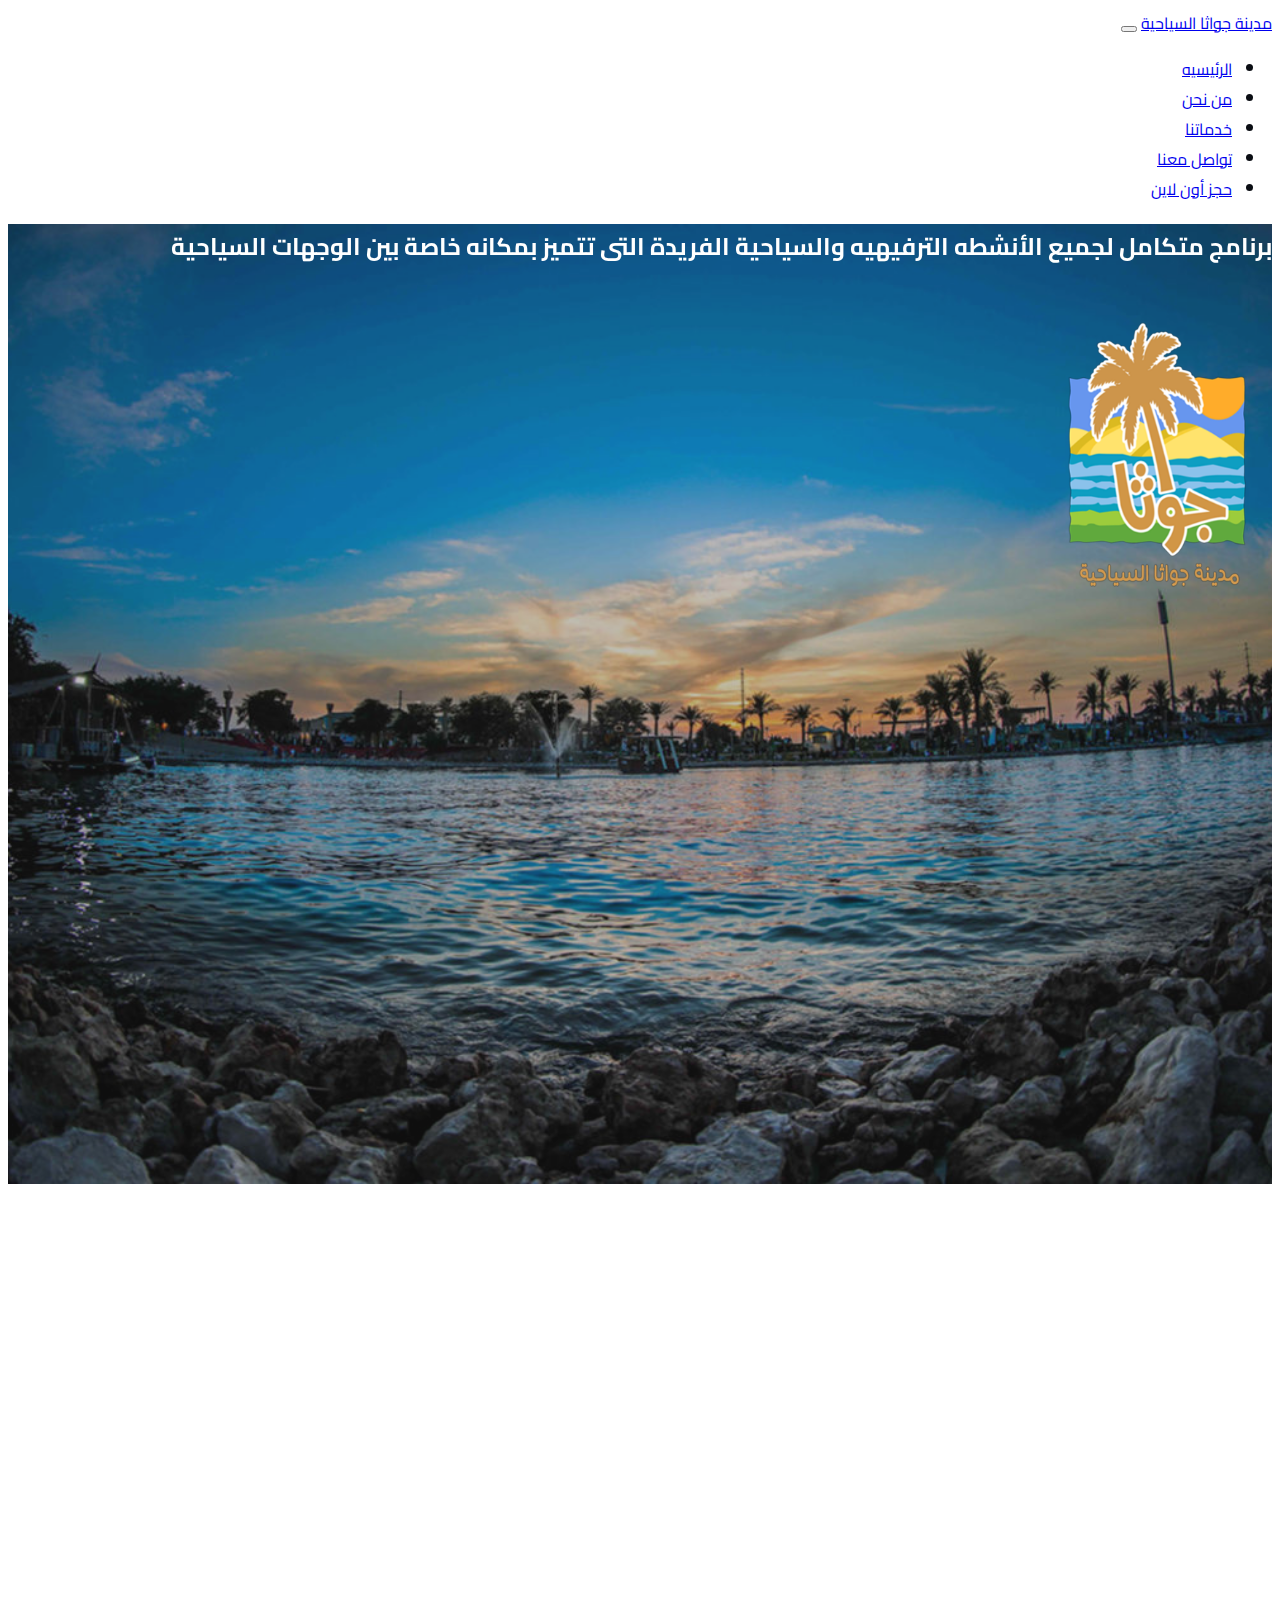
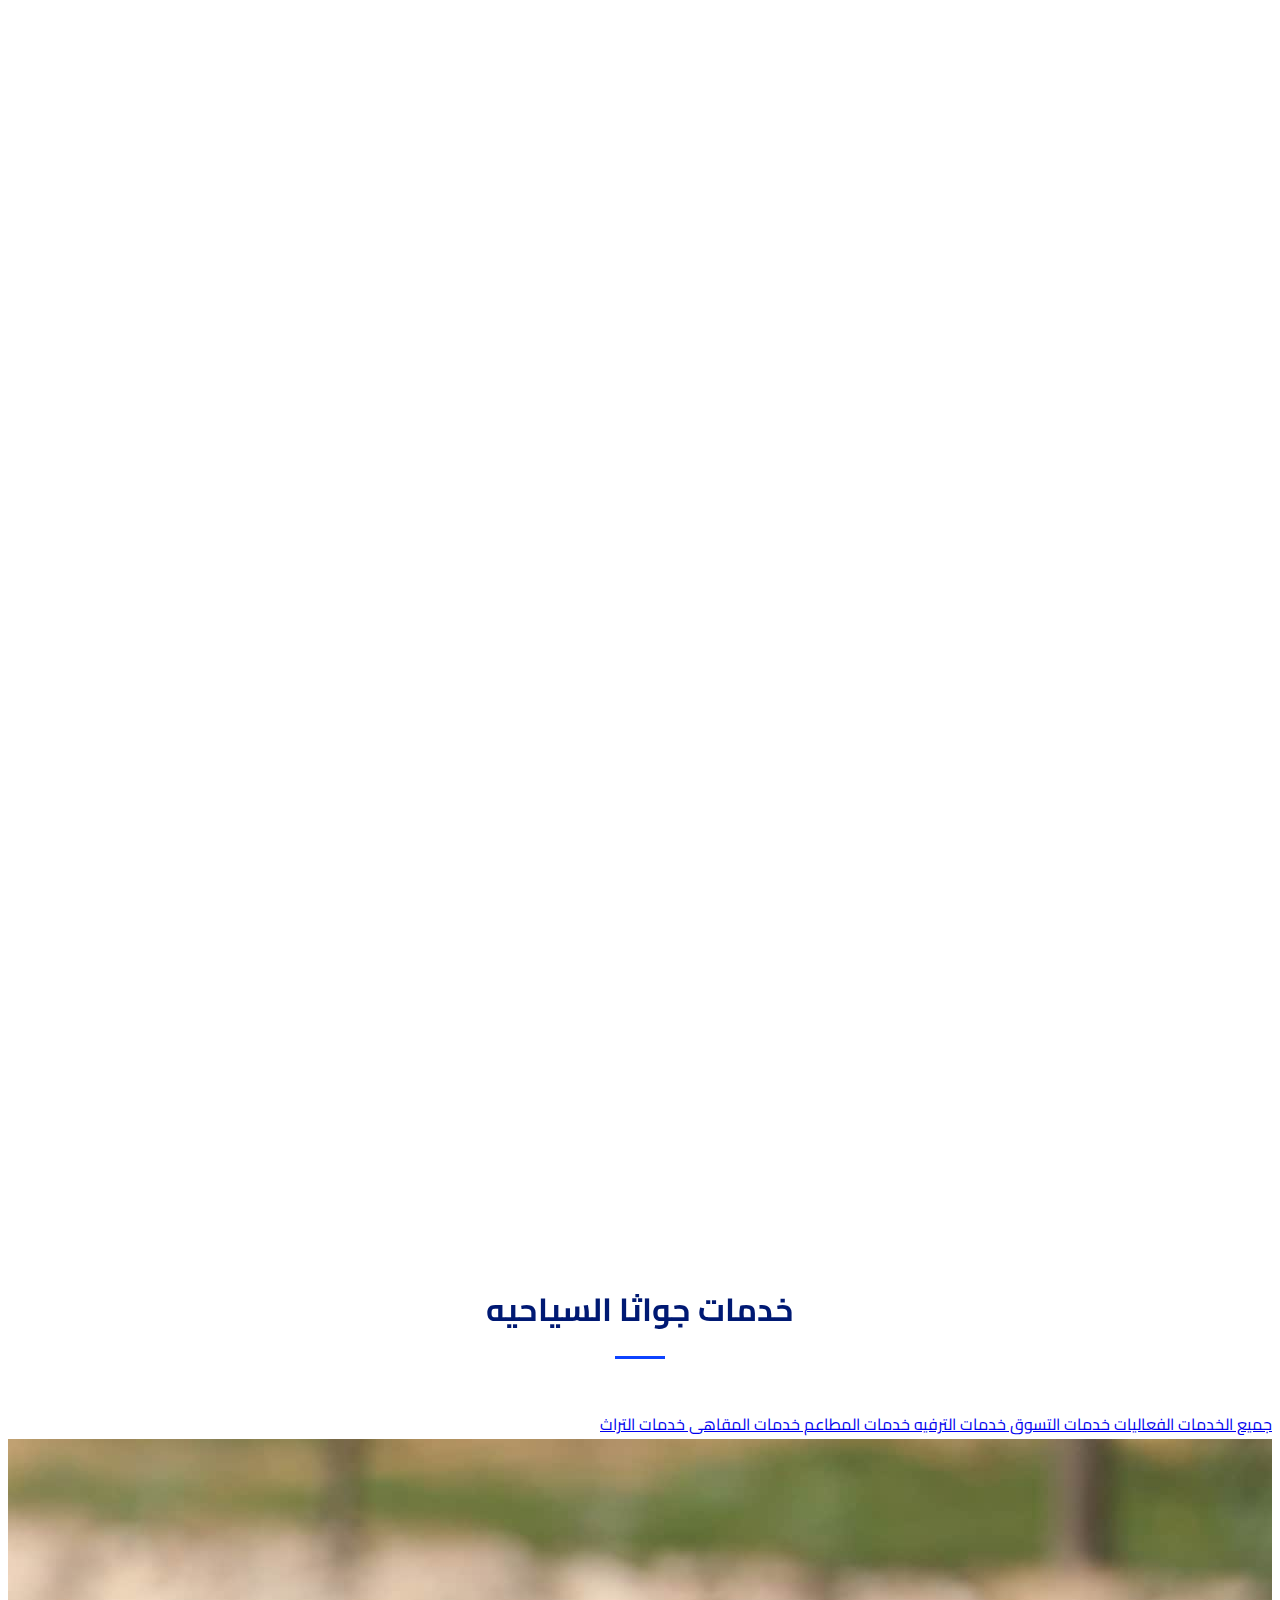
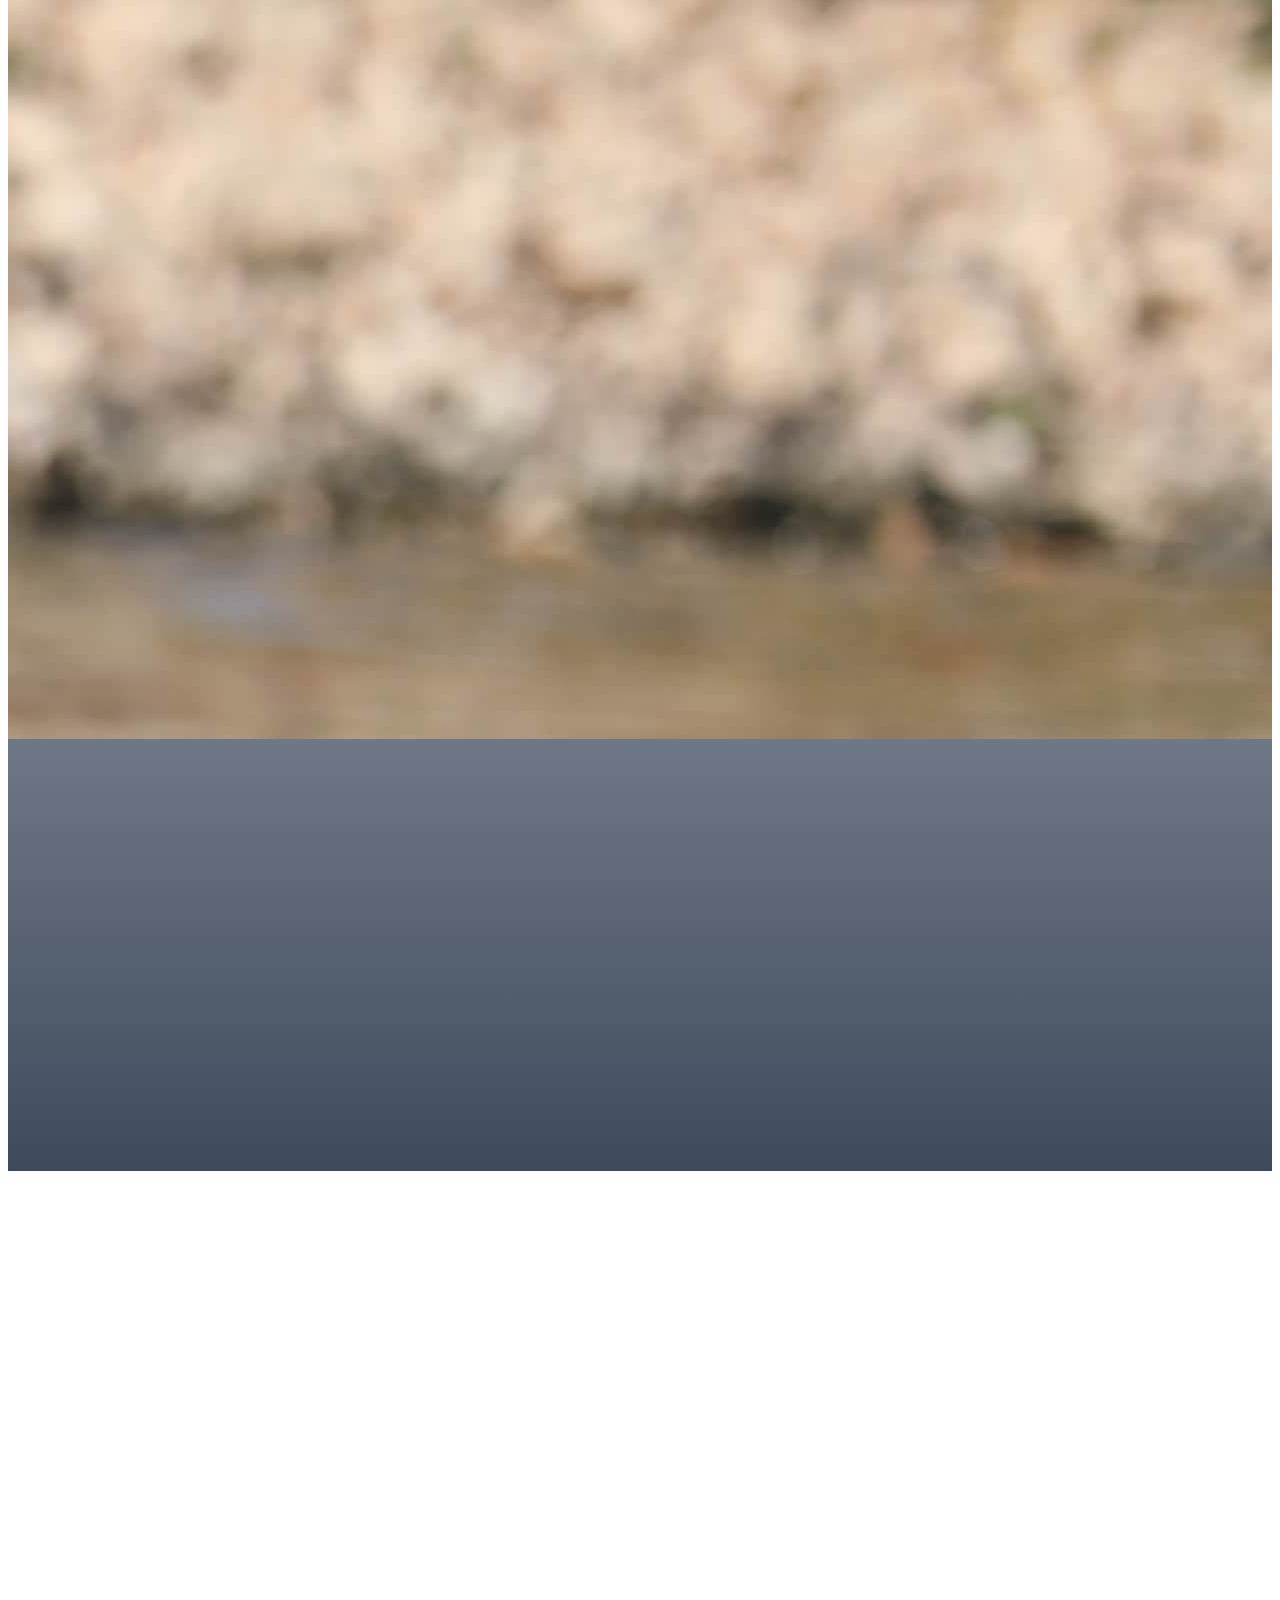
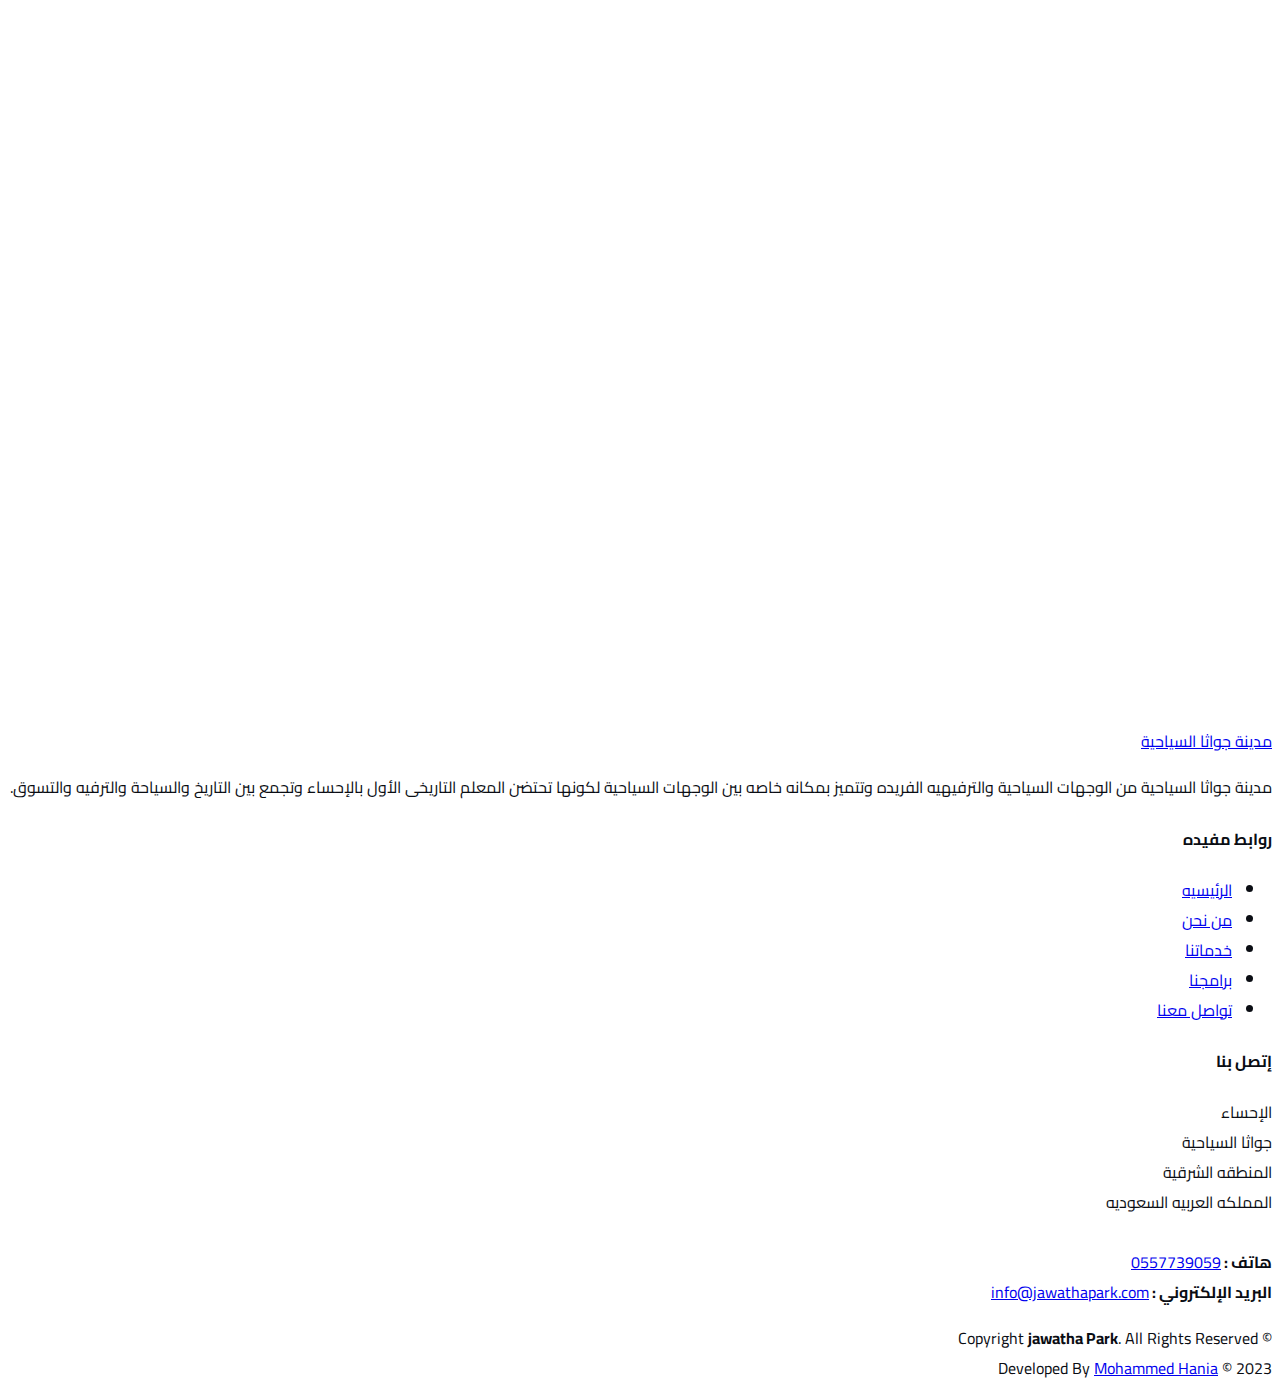
<file: index.html>
<!DOCTYPE html>
<html lang="ar" dir="rtl">
<head>
  <meta charset="utf-8">
  <meta content="width=device-width, initial-scale=1.0" name="viewport">
  <meta content="مدينة جواثا السياحيه" name="description">
  <meta content=" جواثا السياحيه" name="keywords">
  <meta http-equiv="X-UA-Compatible" content="IE=edge">
  <title>مدينة جواثا السياحية</title>


  <!-- <link rel="stylesheet" href="assets/css/style.css">
  <link href="https://fonts.googleapis.com/css2?family=Cairo:wght@500&display=swap" rel="stylesheet">
  <link rel="stylesheet" href="https://cdnjs.cloudflare.com/ajax/libs/font-awesome/6.4.0/css/all.min.css" integrity="sha512-iecdLmaskl7CVkqkXNQ/ZH/XLlvWZOJyj7Yy7tcenmpD1ypASozpmT/E0iPtmFIB46ZmdtAc9eNBvH0H/ZpiBw==" crossorigin="anonymous" referrerpolicy="no-referrer" />
  <link href="https://unpkg.com/aos@2.3.1/dist/aos.css" rel="stylesheet">
  <link rel="stylesheet" href="https://cdn.jsdelivr.net/npm/bootstrap@5.3.0-alpha2/dist/css/bootstrap.rtl.min.css" integrity="sha384-5/ZcxA7Dub2FNG09dHw8CHmPN7Fz6ASlweagj0nuXjmMyupgH9n9F5Hd926zsu3/" crossorigin="anonymous">
   -->

  <link href="https://cdn.jsdelivr.net/npm/bootstrap@5.2.3/dist/css/bootstrap.min.css" rel="stylesheet" integrity="sha384-rbsA2VBKQhggwzxH7pPCaAqO46MgnOM80zW1RWuH61DGLwZJEdK2Kadq2F9CUG65" crossorigin="anonymous">
  <link rel="stylesheet" href="assets/css/style.css">
  <link rel="preconnect" href="https://fonts.googleapis.com">
  <link rel="preconnect" href="https://fonts.gstatic.com" crossorigin>
  <link href="https://fonts.googleapis.com/css2?family=Cairo:wght@500&display=swap" rel="stylesheet">
  <link rel="stylesheet" href="https://cdnjs.cloudflare.com/ajax/libs/font-awesome/6.4.0/css/all.min.css" integrity="sha512-iecdLmaskl7CVkqkXNQ/ZH/XLlvWZOJyj7Yy7tcenmpD1ypASozpmT/E0iPtmFIB46ZmdtAc9eNBvH0H/ZpiBw==" crossorigin="anonymous" referrerpolicy="no-referrer" />
  <link href="https://unpkg.com/aos@2.3.1/dist/aos.css" rel="stylesheet">


</head>
<body>
    
    <nav class="navbar navbar-expand-lg bg-white fixed-top">
      <div class="container justify-content-between">
        <a class="navbar-brand me-5" href="#">مدينة جواثا السياحية</a>
        
        <button class="navbar-toggler" type="button" data-bs-toggle="collapse" data-bs-target="#navbarNav" aria-controls="navbarNav" aria-expanded="false" aria-label="Toggle navigation">
          <span class="navbar-toggler-icon"></span>
        </button>
        <div class="collapse navbar-collapse" id="navbarNav">
          <ul class="navbar-nav">
            <li class="nav-item">
              <a class="nav-link active" aria-current="page" href="#hero">الرئيسيه</a>
            </li>
            <li class="nav-item">
              <a class="nav-link" href="#about-us">من نحن</a>
            </li>
            <li class="nav-item">
              <a class="nav-link" href="#service">خدماتنا</a>
            </li>
            <!-- <li class="nav-item">
              <a class="nav-link" href="#">الفاعليات</a>
            </li> -->
            <li class="nav-item">
              <a class="nav-link" href="#contact">تواصل معنا</a>
            </li>
            <li class="nav-item">
              <a class="nav-link bg-primary rounded-3 text-white" href="comingSoon.html" target="_blank">حجز أون لاين </a>
            </li>
          </ul>
        </div>
      </div>
    </nav>
  
    <section id="hero" class="hero d-flex align-items-center">
      <div class="container">
        <div class="row gy-4 d-flex justify-content-between">
          <div class="col-lg-6 order-2 order-lg-1 d-flex flex-column justify-content-center">
            <h2 class="fw-bold fs-1" data-aos="fade-up">
              برنامج  متكامل  لجميع الأنشطه الترفيهيه والسياحية الفريدة التى تتميز بمكانه خاصة بين الوجهات السياحية 
            </h2>
          </div>
          <div class="col-lg-2 order-1 hero-img" data-aos="zoom-in">
            <img src="assets/imgs/logo1.png" alt="" width="250px">
          </div>
        </div>
      </div>
    </section>

    <section id="about-us" class="featured-services">
      <div class="container" data-aos="fade-up">
        <div class="row gy-4">
          <div class="col-xs-12 my-5">
            <h1 class="text-center fw-bold my-5">
            مدينة جواثا السياحية 
            </h1>
          </div>
        </div>
        <div class="row gy-4">
          <div data-aos="fade-up" class="col-lg-6 position-relative align-self-start order-lg-last order-first border border-3 rounded-3 p-4">
            <img src="assets/imgs/openningDay.jpeg" width="100%" alt="">
          </div>
          <div class="col-lg-6 content order-last  order-lg-first">
            <h3 class="mb-3 text-primary"> الإفتتاح  </h3>
            <h4 data-aos="fade-left">
              تم تدشين مدينة جواثا السياحية من قبل صاحب السمو الملكى الأمير سعود بن نايف بن عبد العزيز أمير المنطقه الشرقيه وبحضور صاحب السمو الأمير بدر بن محمد بن جلوى محافظ الإحساء
            </h4>

            <h3 class="my-3">&nbsp;</h3>
            <h4 data-aos="fade-left">
              تعد مدينة جواثا السياحية من الوجهات السياحية والترفيهيه الفريده وتتميز بمكانه خاصه بين الوجهات السياحية لكونها تحتضن المعلم التاريخى الأول بالإحساء وتجمع بين التاريخ والسياحة والترفيه والتسوق
            </h4>
          </div>
        </div>
      </div>
    </section>





    <!-- Services -->
    <section id="service" class="store py-5">
      <div class="container">
        <!-- section title -->
        <div class="row">
          <div class="section-header">
            <h2 class="text-center"> خدمات جواثا السياحيه  </h2>
          </div>
        </div>
        <!-- end of section title -->
        <!--filter buttons -->
        <div class="row">
          <div class=" col-lg-8 mx-auto d-flex justify-content-around my-2 sortBtn flex-wrap">
            <a href="#" class="btn btn-outline-secondary btn-black text-uppercase filter-btn m-2" data-filter="all">جميع الخدمات </a>
            <a href="#" class="btn btn-outline-secondary btn-black text-uppercase filter-btn m-2" data-filter="events"> الفعاليات </a>
            <a href="#" class="btn btn-outline-secondary btn-black text-uppercase filter-btn m-2" data-filter="shopping">خدمات التسوق </a>
            <a href="#" class="btn btn-outline-secondary btn-black text-uppercase filter-btn m-2" data-filter="entertainment">خدمات الترفيه </a>
            <a href="#" class="btn btn-outline-secondary btn-black text-uppercase filter-btn m-2" data-filter="restaurants">خدمات المطاعم </a>
            <a href="#" class="btn btn-outline-secondary btn-black text-uppercase filter-btn m-2" data-filter="cafe">خدمات المقاهى </a>
            <a href="#" class="btn btn-outline-secondary btn-black text-uppercase filter-btn m-2" data-filter="antiquities">خدمات التراث </a>
          </div>
        </div>
      
        <!--end of filter buttons -->
        <div class="row" id="store-items">
           <!-- single item -->
           <div class="col-10 col-sm-6 col-lg-3 mx-auto my-3 store-item entertainment" data-item="entertainment">
            <div class="card ">
              <div class="img-container">
                <img src="assets/imgs/services/enjoy1-min.JPG" class="card-img-top store-img" alt="">
              </div>
              <div class="card-body">
                <div class="card-text d-flex justify-content-between text-capitalize">
                  <h5 id="store-item-name"> ترفيهى جواثا   </h5>
                </div>
              </div>
            </div>
          </div>
          <!--end of single store item-->
          <!-- single item -->
          <div class="col-10 col-sm-6 col-lg-3 mx-auto my-3 store-item events" data-item="events">
            <div class="card">
              <div class="img-container">
                <img src="assets/imgs/services/flagEvent.jpeg" class="card-img-top store-img" alt="events">
              </div>
              <div class="card-body">
                <div class="card-text d-flex justify-content-between text-capitalize">
                  <h5 id="store-item-name">  اليوم الوطنى   </h5>
                </div>
              </div>
            </div>
            <!-- end of card-->
          </div>
          <!--end of single store item-->
            <!-- single item -->
            <div class="col-10 col-sm-6 col-lg-3 mx-auto my-3 store-item entertainment" data-item="entertainment">
              <div class="card ">
                <div class="img-container">
                  <img src="assets/imgs/services/enjoy2-min.JPG" class="card-img-top store-img" alt="">
                </div>
                <div class="card-body">
                  <div class="card-text d-flex justify-content-between text-capitalize">
                    <h5 id="store-item-name">ترفيهى جواثا  </h5>
                  </div>
                </div>
              </div>
            </div>
            <!--end of single store item-->
          <!-- single item -->
          <div class="col-10 col-sm-6 col-lg-3 mx-auto my-3 store-item events" data-item="events">
            <div class="card">
              <div class="img-container">
                <img src="assets/imgs/services/eventcar-min.jpg" class="card-img-top store-img" alt="">
              </div>
              <div class="card-body">
                <div class="card-text d-flex justify-content-between text-capitalize">
                  <h5 id="store-item-name"> فعاليات السيارات   </h5>
                </div>
              </div>
            </div>
            <!-- end of card-->
          </div>
          <!--end of single store item-->
          <!-- single item -->
          <div class="col-10 col-sm-6 col-lg-3 mx-auto my-3 store-item shopping" data-item="shopping">
            <div class="card">
              <div class="img-container">
                <img src="assets/imgs/services/shop1-min.jpg" class="card-img-top store-img" alt="">
                
              </div>
              <div class="card-body">
                <div class="card-text d-flex justify-content-between text-capitalize">
                  <h5 id="store-item-name">أسواق هجر  </h5>
                </div>
              </div>
            </div>
            <!-- end of card-->
          </div>
          <!--end of single store item-->
          <!-- single item -->
          <div class="col-10 col-sm-6 col-lg-3 mx-auto my-3 store-item events" data-item="events">
            <div class="card ">
              <div class="img-container">
                <img src="assets/imgs/services/event3-min.JPG" class="card-img-top store-img" alt="">
                
              </div>
              <div class="card-body">
                <div class="card-text d-flex justify-content-between text-capitalize">
                  <h5 id="store-item-name"> فعاليات جواثا   </h5>
                </div>
              </div>


            </div>
            <!-- end of card-->
          </div>
          <!--end of single store item-->
          <!-- single item -->
          <div class="col-10 col-sm-6 col-lg-3 mx-auto my-3 store-item restaurants" data-item="restaurants">
            <div class="card ">
              <div class="img-container">
                <img src="assets/imgs/services/rest1-min.jpg" class="card-img-top store-img" alt="">
                
              </div>
              <div class="card-body">
                <div class="card-text d-flex justify-content-between text-capitalize">
                  <h5 id="store-item-name">  شاورميه   </h5>
                </div>
              </div>


            </div>
            <!-- end of card-->
          </div>
          <!--end of single store item-->
          <!-- single item -->
          <div class="col-10 col-sm-6 col-lg-3 mx-auto my-3 store-item entertainment" data-item="entertainment">
            <div class="card ">
              <div class="img-container">
                <img src="assets/imgs/services/enjoy3-min.JPG" class="card-img-top store-img" alt="">
              </div>
              <div class="card-body">
                <div class="card-text d-flex justify-content-between text-capitalize">
                  <h5 id="store-item-name"> ترفيهى جواثا   </h5>
                </div>
              </div>
            </div>
          </div>
          <!--end of single store item-->
          <!-- single item -->
          <div class="col-10 col-sm-6 col-lg-3 mx-auto my-3 store-item events" data-item="events">
            <div class="card ">
              <div class="img-container">
                <img src="assets/imgs/services/event4-min.jpeg" class="card-img-top store-img" alt="">
                
              </div>
              <div class="card-body">
                <div class="card-text d-flex justify-content-between text-capitalize">
                  <h5 id="store-item-name"> فعاليات الفلاى بورد   </h5>
                </div>
              </div>


            </div>
            <!-- end of card-->
          </div>
          <!--end of single store item-->
         
           <!-- single item -->
           <div class="col-10 col-sm-6 col-lg-3 mx-auto my-3 store-item cafe" data-item="cafe">
            <div class="card ">
              <div class="img-container">
                <img src="assets/imgs/services/cafe1-min.jpg" class="card-img-top store-img" alt="">
              </div>
              <div class="card-body">
                <div class="card-text d-flex justify-content-between text-capitalize">
                  <h5 id="store-item-name"> مقاهى جواثا   </h5>
                </div>
              </div>
            </div>
          </div>
          <!--end of single store item-->
          <!-- single item -->
          <div class="col-10 col-sm-6 col-lg-3 mx-auto my-3 store-item events" data-item="events">
            <div class="card ">
              <div class="img-container">
                <img src="assets/imgs/services/events.jpeg" class="card-img-top store-img" alt="events">
                
              </div>
              <div class="card-body">
                <div class="card-text d-flex justify-content-between text-capitalize">
                  <h5 id="store-item-name"> فعاليات ليالى جواثا   </h5>
                </div>
              </div>


            </div>
            <!-- end of card-->
          </div>
          <!--end of single store item-->
          <!-- single item -->
          <div class="col-10 col-sm-6 col-lg-3 mx-auto my-3 store-item shopping" data-item="shopping">
            <div class="card ">
              <div class="img-container">
                <img src="assets/imgs/services/shop2-min.jpg" class="card-img-top store-img" alt="">
                
              </div>
              <div class="card-body">
                <div class="card-text d-flex justify-content-between text-capitalize">
                  <h5 id="store-item-name">أسواق جواثا    </h5>
                </div>
              </div>


            </div>
            <!-- end of card-->
          </div>
          <!--end of single store item-->
          <!-- single item -->
          <div class="col-10 col-sm-6 col-lg-3 mx-auto my-3 store-item entertainment" data-item="entertainment">
            <div class="card ">
              <div class="img-container">
                <img src="assets/imgs/services/enjoy15-min.jpeg" class="card-img-top store-img" alt="">
              </div>
              <div class="card-body">
                <div class="card-text d-flex justify-content-between text-capitalize">
                  <h5 id="store-item-name"> ترفيهى جواثا   </h5>
                </div>
              </div>
            </div>
          </div>
          <!--end of single store item-->

          <!-- single item -->
          <div class="col-10 col-sm-6 col-lg-3 mx-auto my-3 store-item restaurants" data-item="restaurants">
            <div class="card ">
              <div class="img-container">
                <img src="assets/imgs/services/rest2-min.jpg" class="card-img-top store-img" alt="">
              </div>
              <div class="card-body">
                <div class="card-text d-flex justify-content-between text-capitalize">
                  <h5 id="store-item-name"> برجر راقى     </h5>
                </div>
              </div>
            </div>
          </div>
          <!--end of single store item-->
          <!-- single item -->
          <div class="col-10 col-sm-6 col-lg-3 mx-auto my-3 store-item cafe" data-item="cafe">
            <div class="card ">
              <div class="img-container">
                <img src="assets/imgs/services/cafe2-min.jpg" class="card-img-top store-img" alt="">
              </div>
              <div class="card-body">
                <div class="card-text d-flex justify-content-between text-capitalize">
                  <h5 id="store-item-name">مقاهى جواثا  </h5>
                </div>
              </div>
            </div>
          </div>
          <!--end of single store item-->
        
          <!-- single item -->
          <div class="col-10 col-sm-6 col-lg-3 mx-auto my-3 store-item shopping" data-item="shopping">
            <div class="card ">
              <div class="img-container">
                <img src="assets/imgs/services/shop3-min.jpg" class="card-img-top store-img" alt="">
              </div>
              <div class="card-body">
                <div class="card-text d-flex justify-content-between text-capitalize">
                  <h5 id="store-item-name"> أسواق جواثا   </h5>
                </div>
              </div>
            </div>
          </div>
          <!--end of single store item-->
          <!-- single item -->
          <div class="col-10 col-sm-6 col-lg-3 mx-auto my-3 store-item events" data-item="events">
            <div class="card ">
              <div class="img-container">
                <img src="assets/imgs/services/event3-min.JPG" class="card-img-top store-img" alt="">
              </div>
              <div class="card-body">
                <div class="card-text d-flex justify-content-between text-capitalize">
                  <h5 id="store-item-name"> فعاليات جواثا   </h5>
                </div>
              </div>
            </div>
          </div>
          <!--end of single store item-->
          <!-- single item -->
          <div class="col-10 col-sm-6 col-lg-3 mx-auto my-3 store-item shopping" data-item="shopping">
            <div class="card ">
              <div class="img-container">
                <img src="assets/imgs/services/shop4-min.jpg" class="card-img-top store-img" alt="">
              </div>
              <div class="card-body">
                <div class="card-text d-flex justify-content-between text-capitalize">
                  <h5 id="store-item-name"> أسواق جواثا   </h5>
                </div>
              </div>
            </div>
          </div>
          <!--end of single store item-->
          <!-- single item -->
          <div class="col-10 col-sm-6 col-lg-3 mx-auto my-3 store-item restaurants" data-item="restaurants">
            <div class="card ">
              <div class="img-container">
                <img src="assets/imgs/services/rest3-min.jpg" class="card-img-top store-img" alt="">
              </div>
              <div class="card-body">
                <div class="card-text d-flex justify-content-between text-capitalize">
                  <h5 id="store-item-name"> خبز الطيبين    </h5>
                </div>
              </div>
            </div>
          </div>
          <!--end of single store item-->
          
          <!-- single item -->
          <div class="col-10 col-sm-6 col-lg-3 mx-auto my-3 store-item cafe" data-item="cafe">
            <div class="card ">
              <div class="img-container">
                <img src="assets/imgs/services/cafe3-min.jpg" class="card-img-top store-img" alt="">
              </div>
              <div class="card-body">
                <div class="card-text d-flex justify-content-between text-capitalize">
                  <h5 id="store-item-name"> مقاهى جواثا   </h5>
                </div>
              </div>
            </div>
          </div>
          <!--end of single store item-->
           <!-- single item -->
           <div class="col-10 col-sm-6 col-lg-3 mx-auto my-3 store-item shopping" data-item="shopping">
            <div class="card ">
              <div class="img-container">
                <img src="assets/imgs/services/shop5-min.jpg" class="card-img-top store-img" alt="">
              </div>
              <div class="card-body">
                <div class="card-text d-flex justify-content-between text-capitalize">
                  <h5 id="store-item-name"> أسواق جواثا   </h5>
                </div>
              </div>
            </div>
          </div>
          <!--end of single store item-->
          <!-- single item -->
          <div class="col-10 col-sm-6 col-lg-3 mx-auto my-3 store-item restaurants" data-item="restaurants">
            <div class="card ">
              <div class="img-container">
                <img src="assets/imgs/services/rest4-min.jpg" class="card-img-top store-img" alt="">
              </div>
              <div class="card-body">
                <div class="card-text d-flex justify-content-between text-capitalize">
                  <h5 id="store-item-name">  تسالى هجر    </h5>
                </div>
              </div>
            </div>
          </div>
          <!--end of single store item-->
           <!-- single item -->
           <div class="col-10 col-sm-6 col-lg-3 mx-auto my-3 store-item events" data-item="events">
            <div class="card ">
              <div class="img-container">
                <img src="assets/imgs/services/event6-min.jpeg" class="card-img-top store-img" alt="">
              </div>
              <div class="card-body">
                <div class="card-text d-flex justify-content-between text-capitalize">
                  <h5 id="store-item-name"> فعاليات جواثا   </h5>
                </div>
              </div>
            </div>
          </div>
          <!--end of single store item-->

          <!-- single item -->
          <div class="col-10 col-sm-6 col-lg-3 mx-auto my-3 store-item restaurants" data-item="restaurants">
            <div class="card ">
              <div class="img-container">
                <img src="assets/imgs/services/rest5-min.jpg" class="card-img-top store-img" alt="">
              </div>
              <div class="card-body">
                <div class="card-text d-flex justify-content-between text-capitalize">
                  <h5 id="store-item-name">   مطعم حكوكه     </h5>
                </div>
              </div>
            </div>
          </div>
          <!--end of single store item-->
          <!-- single item -->
           <div class="col-10 col-sm-6 col-lg-3 mx-auto my-3 store-item cafe" data-item="cafe">
            <div class="card ">
              <div class="img-container">
                <img src="assets/imgs/services/cafe5-min.jpg" class="card-img-top store-img" alt="">
              </div>
              <div class="card-body">
                <div class="card-text d-flex justify-content-between text-capitalize">
                  <h5 id="store-item-name"> مقاهى جواثا   </h5>
                </div>
              </div>
            </div>
          </div>
          <!--end of single store item-->

          <!-- single item -->
          
          <!--end of single store item-->
          

        </div>
    </section>
    <!--end of Services items -->
  

    <!-- ======= Call To Action Section ======= -->
    <section id="call-to-action" class="call-to-action">
      <div class="container" data-aos="fade-up">

        <div class="row justify-content-center">
          <div class="col-lg-8 text-center">
            <h3>إتصل بنا الآن</h3>
            <p>مرحبا بك في مدينة جواثا السياحية للسياحه والترفيه    </p>
            <a class="cta-btn" href="#">إتصل بنا الآن</a>
          </div>
        </div>

      </div>
    </section>
    <!-- End Call To Action Section -->

    <section id="contact" class="contact">
      
      <div class="container">
        <div class="row gy-4 mt-4">
          <div class="row justify-content-center"  data-aos="fade-up">
            <div class="col-lg-8 text-center">
              <h3 class="mt-5">تواصل معنا   </h3>
            
            </div>
          </div>
          <div class="border border-primary rounded-3 my-5"  data-aos="fade-up">
            <iframe src="https://www.google.com/maps/embed?pb=!1m18!1m12!1m3!1d14407.205588042541!2d49.68092895!3d25.4783063!2m3!1f0!2f0!3f0!3m2!1i1024!2i768!4f13.1!3m3!1m2!1s0x3e37bf51a718edb9%3A0x3382accaa2ef5446!2z2KzZiNin2KvYpyDYp9mE2LPZitin2K3Zitip!5e0!3m2!1sen!2ssa!4v1680468575947!5m2!1sen!2ssa" width="100%" height="450" style="border:0;" allowfullscreen="" loading="lazy" referrerpolicy="no-referrer-when-downgrade"></iframe>
          </div><!-- End Google Maps -->
          <div class="col-lg-4" data-aos="fade-up">
            <div class="info-item d-flex">
              <i class="bi bi-geo-alt flex-shrink-0"></i>
              <div class="mx-2">
                <h4>الموقع</h4>
                <p>الإحساء <br>
                   جواثا السياحية <br>
                  المنطقه الشرقية <br>
                  المملكه العربيه السعوديه </p>
                
              </div>
            </div><!-- End Info Item -->

            <div class="info-item d-flex">
              <i class="bi bi-envelope flex-shrink-0"></i>
              <div class="mx-2">
                <h4>البريد الإلكتروني</h4>
                <p><a href="mailto:info@jawathapark.com">info@jawathapark.com</a></p>
                <p></p>
              </div>
            </div><!-- End Info Item -->

            <div class="info-item d-flex">
              <i class="bi bi-phone flex-shrink-0"></i>
              <div class="mx-2">
                <h4> إتصل بنا  </h4>
                <p> <a class="" href="tel:+966557739059">0557739059</a></p>
              </div>
            </div><!-- End Info Item -->

          </div>

          <div class="col-lg-8" data-aos="fade-up">
            <form action="forms/contact.php" method="post" role="form" class="php-email-form">
              <div class="row">
                <div class="col-md-6 form-group">
                  <input type="text" name="name" class="form-control" id="name" placeholder="الإسم" required>
                </div>
                <div class="col-md-6 form-group mt-3 mt-md-0">
                  <input type="email" class="form-control" name="email" id="email" placeholder="البريد الإلكتروني" required>
                </div>
              </div>
              <div class="form-group mt-3">
                <input type="text" class="form-control" name="subject" id="subject" placeholder="العنوان" required>
              </div>
              <div class="form-group mt-3">
                <textarea class="form-control" name="message" rows="5" placeholder="رسالتك" required></textarea>
              </div>
              <!-- <div class="my-3">
                <div class="loading">Loading</div>
                <div class="error-message"></div>
                <div class="sent-message">Your message has been sent. Thank you!</div>
              </div> -->
              <div class="text-center my-3"><button class="btn btn-primary w-100" type="submit">إرسال</button></div>
            </form>
          </div>

        </div>

      </div>
    </section><!-- End Contact Section -->

    





<footer id="footer" class="footer bg-dark text-white mt-5">

    <div class="container">
      <div class="row gy-4" >
        <div class="col-lg-4 col-md-12 footer-info">
          <a href="index.html" class="logo d-flex align-items-center fs-3 mb-3">
            <span>مدينة جواثا السياحية</span>
          </a>
          <p>
            مدينة جواثا السياحية من الوجهات السياحية والترفيهيه الفريده وتتميز بمكانه خاصه بين الوجهات السياحية لكونها تحتضن المعلم التاريخى الأول بالإحساء وتجمع بين التاريخ والسياحة والترفيه والتسوق.
          </p>
          <div class="social-links d-flex mt-4">
            <a href="#" class="twitter"><i class="bi bi-twitter"></i></a>
            <a href="#" class="facebook"><i class="bi bi-facebook"></i></a>
            <a href="#" class="instagram"><i class="bi bi-instagram"></i></a>
            <a href="#" class="linkedin"><i class="bi bi-whatsapp"></i></a>
          </div>
        </div>

        <div class="col-lg-4 col-md-12 footer-links">
          <h4>روابط مفيده</h4>
          <ul>
            <li><a href="#">الرئيسيه</a></li>
            <li><a href="#">من نحن </a></li>
            <li><a href="#">خدماتنا</a></li>
            <li><a href="#">برامجنا</a></li>
            <li><a href="#">تواصل معنا </a></li>
          </ul>
        </div>

        <div class="col-lg-4 col-md-12 footer-links">
          <h4>إتصل بنا </h4>
          <p>
             الإحساء <br>
             جواثا السياحية   <br>
            المنطقه الشرقية <br>
             المملكه العربيه السعوديه <br> <br>
            <strong> هاتف : </strong> <a class="text-white" href="tel:+966557739059">0557739059</a> <br>
            
            <strong>البريد الإلكتروني : </strong> <a href="mailto:info@jawathapark.com">info@jawathapark.com</a><br>
          </p>

        </div>

      </div>
    </div>



  </footer>


<footer class="footer text-center bg-dark text-white p-2">
  <div class="copyright">
    &copy; Copyright <strong><span> jawatha Park</span></strong>. All Rights Reserved
  </div>
  2023 &copy; Developed By <a class="text-white" href="https://mohammed-ebrahiim-portfolio.vercel.app/" target="_blank">Mohammed Hania </a> 
  
</footer>

<a href="#" class="text-white scroll-top d-flex align-items-center justify-content-center"><i class="fa-solid fa-arrow-up"></i></a>


<!-- JavaScript Bundle with Popper -->
<script src="https://cdn.jsdelivr.net/npm/bootstrap@5.3.0-alpha2/dist/js/bootstrap.bundle.min.js" integrity="sha384-qKXV1j0HvMUeCBQ+QVp7JcfGl760yU08IQ+GpUo5hlbpg51QRiuqHAJz8+BrxE/N" crossorigin="anonymous"></script>
<script src="https://unpkg.com/aos@2.3.1/dist/aos.js"></script>
<script src="assets/js/main.js"></script>
<script>
  AOS.init();
</script>
</body>
</html>
</file>
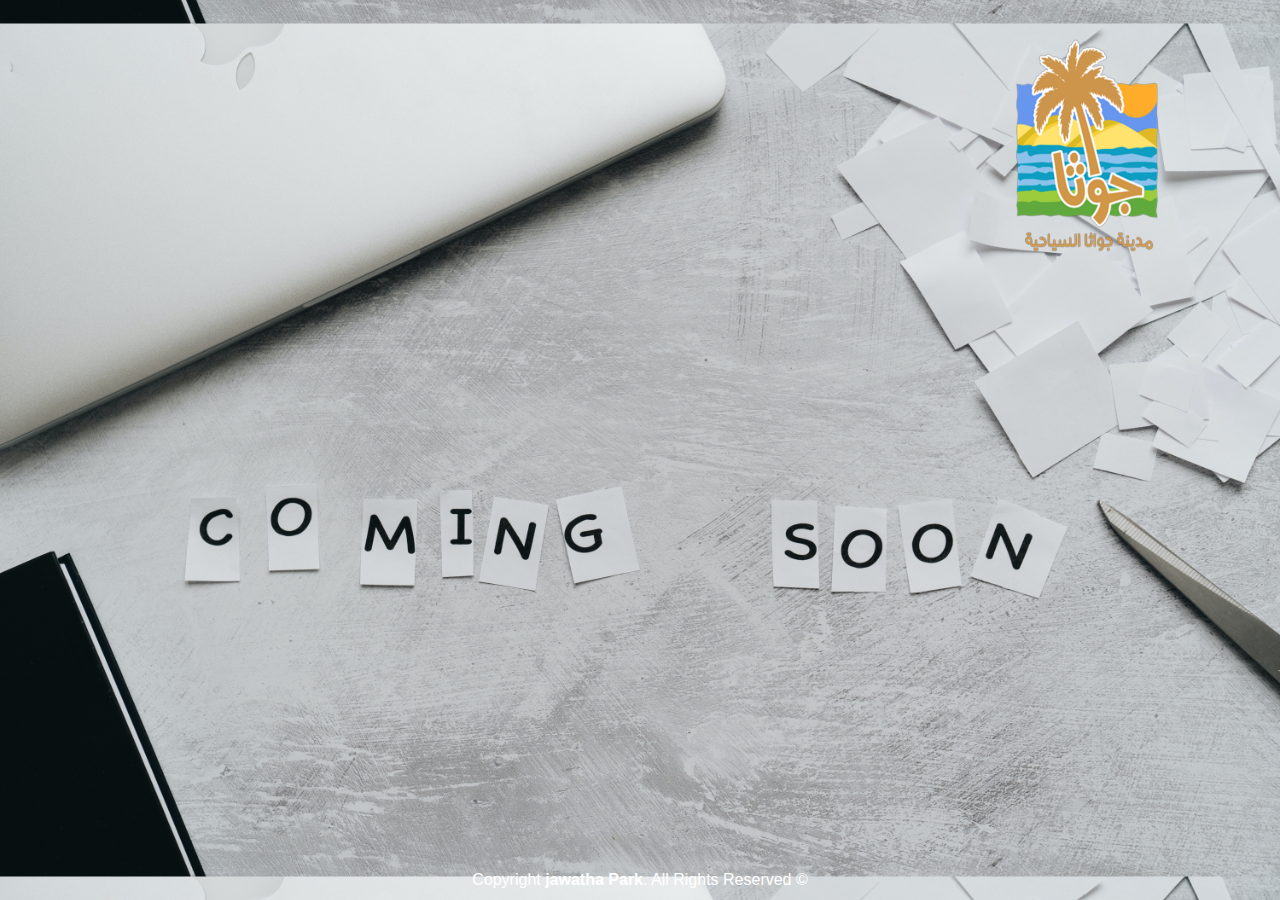
<file: comingSoon.html>
<!DOCTYPE html>
<html lang="ar" dir="rtl">

<head>
    <meta charset="UTF-8">
    <meta name="viewport" content="width=device-width, initial-scale=1.0">
    <meta http-equiv="X-UA-Compatible" content="ie=edge">
    <title> مدينة جواثا السياحية</title>
    <link href="https://fonts.googleapis.com/css?family=Karla:400,700&display=swap" rel="stylesheet">
    <!-- <link rel="stylesheet" href="https://cdn.materialdesignicons.com/4.8.95/css/materialdesignicons.min.css"> -->
    <link rel="stylesheet" href="https://cdnjs.cloudflare.com/ajax/libs/font-awesome/6.4.0/css/all.min.css" integrity="sha512-iecdLmaskl7CVkqkXNQ/ZH/XLlvWZOJyj7Yy7tcenmpD1ypASozpmT/E0iPtmFIB46ZmdtAc9eNBvH0H/ZpiBw==" crossorigin="anonymous" referrerpolicy="no-referrer" />
    <link rel="stylesheet" href="https://stackpath.bootstrapcdn.com/bootstrap/4.4.1/css/bootstrap.min.css">
    <link rel="stylesheet" href="assets/css/style2.css">
</head>

<body class="min-vh-100 d-flex flex-column">

    <header>
        <div class="container">
        
            <nav class="navbar navbar-expand-lg bg-body-tertiary fixed-top">
                <div class="container justify-content-between">
                  <a class="navbar-brand me-5" href="#">
                    <img src="assets/imgs/logo1.png" alt="logo" width="200px">  
                    <!-- مدينة جواثا السياحية -->
                </a>
                </div>
              </nav>
        </div>
    </header>
    <main class="my-auto">
        <div class="container text-center text-white">
            
            
        </div>
    </main>
    <footer class="footer text-center text-white p-2">
      <div class="copyright">
        &copy; Copyright <strong><span> jawatha Park</span></strong>. All Rights Reserved
      </div>
      <!-- 2023 &copy; Developed By <a class="text-white" href="https://mohammed-ebrahiim-portfolio.vercel.app/" target="_blank">Mohammed Hania </a>  -->
      
    </footer>
</body>

</html>
</file>
<file: assets/css/style.css>
::-webkit-scrollbar {
  width: 10px;
}

/* Track */
::-webkit-scrollbar-track {
  box-shadow: inset 0 0 5px grey; 
  border-radius: 10px;
}
 
/* Handle */
::-webkit-scrollbar-thumb {
  background: #0d42ff;
  border-radius: 10px;
}

/* Handle on hover */
::-webkit-scrollbar-thumb:hover {
  background: #0f98f8 !important;
}
:root {
  --color-default: #0a0d13;
  --color-primary: #0d42ff;
  --color-secondary: #0e1d34;
  /* --color-secondary: #0e1d34; */
}
/* Smooth scroll behavior */
html {
  scroll-behavior: smooth;
}
body {
  font-family: 'Cairo', sans-serif;
  color: var(--color-default);
  /* direction: rtl; */
}
.hero {
  width: 100%;
  min-height: 100vh;
  max-height: 100vh;
  background-color: var(--color-secondary);
  background-image: url("../imgs/landing-min.jpg");
  background-size: cover;
  background-position: center;
  position: relative;
  padding: 0px 0 60px 0;
  color: rgb(255, 255, 255);
}
.hero::before{
    content: '';
    position: absolute;
    left: 0;
    top: 0;
    width: 100%;
    height: 100%;
    background-color: rgb(45, 45, 45);
    opacity: .3;
}

.section-header {
  text-align: center;
  padding: 30px 0;
  position: relative;
}

.section-header h2 {
  font-size: 32px;
  font-weight: 700;
  text-transform: uppercase;
  margin-bottom: 20px;
  padding-bottom: 0;
  color: #001973;
  position: relative;
  z-index: 2;
  margin-bottom: 20px;
  padding-bottom: 20px;
  position: relative;
}

.section-header h2:after {
  content: "";
  position: absolute;
  display: block;
  width: 50px;
  height: 3px;
  background: var(--color-primary);
  left: 0;
  right: 0;
  bottom: 0;
  margin: auto;
}

.section-header span {
  position: absolute;
  top: 46px;
  color: rgba(14, 29, 52, 0.06);
  left: 0;
  right: 0;
  z-index: 1;
  font-weight: 700;
  font-size: 56px;
  text-transform: uppercase;
  line-height: 0;
}

.section-header p {
  margin-bottom: 0;
  position: relative;
  z-index: 2;
}

/*--------------------------------------------------------------
# Call To Action Section
--------------------------------------------------------------*/
.call-to-action {
  background: linear-gradient(rgba(14, 29, 52, 0.6), rgba(14, 29, 52, 0.8)), url("https://images.pexels.com/photos/821754/pexels-photo-821754.jpeg?auto=compress&cs=tinysrgb&w=1260&h=750&dpr=1") center center;
  background-size: cover;
  padding: 100px 0;
}

@media (min-width: 1365px) {
  .call-to-action {
    background-attachment: fixed;
  }
}

.call-to-action h3 {
  color: #fff;
  font-size: 28px;
  font-weight: 700;
}

.call-to-action p {
  color: #fff;
}

.call-to-action .cta-btn {
  font-family: var(--font-primary);
  font-weight: 500;
  font-size: 16px;
  letter-spacing: 1px;
  display: inline-block;
  padding: 12px 40px;
  border-radius: 5px;
  transition: 0.5s;
  margin: 10px;
  border: 2px solid #fff;
  color: #fff;
}

.call-to-action .cta-btn:hover {
  background: var(--color-primary);
  border: 2px solid var(--color-primary);
}

/*--------------------------------------------------------------
# Scroll top button
--------------------------------------------------------------*/
.scroll-top {
  position: fixed;
  visibility: hidden;
  opacity: 0;
  right: 15px;
  bottom: 15px;
  z-index: 99999;
  background: var(--color-primary);
  width: 40px;
  height: 40px;
  border-radius: 4px;
  transition: all 0.4s;
}

.scroll-top i {
  font-size: 24px;
  color: #fff !important;
  line-height: 0;
}

.scroll-top:hover {
  background: rgba(13, 66, 255, 0.8);
  color: #fff !important;
}

.scroll-top.active {
  visibility: visible;
  opacity: 1;
}
#store-items{
  max-height: 100vh;
  overflow-y: scroll;
}
</file>
<file: assets/css/style2.css>
body{
  background-image: url("../imgs/pexels-alleksana-4271927.jpg");
  background-size: contain;
  background-position: center;
}
</file>
